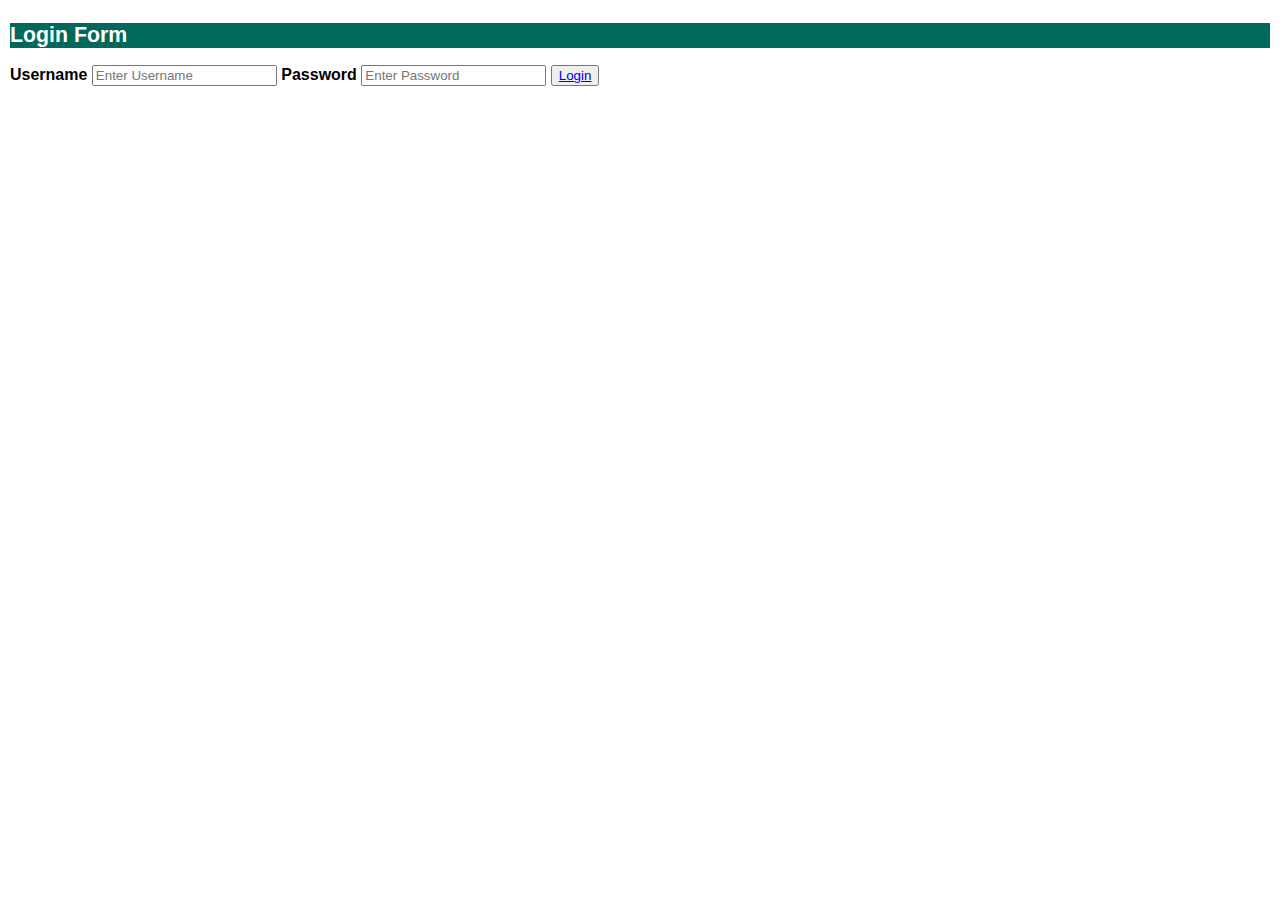
<file: target/swa-1.0-SNAPSHOT/index.html>
<!doctype html>
<html>
	<head>
		<meta charset="utf-8">
		<title>SWA</title>	
		<link rel="stylesheet" href="style.css"/>
		
		
		<style>	
		.tabs > nav > ul {overflow:hidden; margin:0; padding:0; list-style:none;}
		.tabs > nav > ul > li {float:left; border-top: 2px solid #00695c; border-left: 1px solid #00695c; border-right: 1px solid #00695c; margin-right:2px; padding:2px; cursor: pointer;}
		.tabs > nav > ul > li.active {color: white; background-color: #00695c;}
		.tabs .tabcontent {border: 2px solid #00695c; padding:2px; }
		.tabs .tabcontent > section {display:none; }
		.tabs .tabcontent > section.active {display:block}		
		/* impostazioni accessibili */
		.tabs.v1bis > nav {display:none;}
		.tabs.v1bis .tabcontent > section {display:block; }
		.tabs.v1bis.enabled > nav {display:block;}
		.tabs.v1bis.enabled .tabcontent > section {display:none}		
		.tabs.v1bis.enabled .tabcontent > section.active {display:block}		
		</style>
		
		<script src="jquery.min.js">/* */</script>
		
		
		<script>
			// attende che la pagina web carichi completamente 
			$(document).ready(function(){	
				// attende che il mouse punti il paragrafo corrispondende all'operazione OP4
				$( "#trigger_visualizzazione_dettaglio" ).mousemove(function() {
					// modifica il cursore
					$( "#trigger_visualizzazione_dettaglio" ).css("cursor","pointer");
				});
				
				// attende che il paragrafo corrispondente all'operazione OP4 venga clickato
				$( "#trigger_visualizzazione_dettaglio" ).click(function() {
						// fa la request del file JSON contente i dettagli del profilo utente
						$.get('http://localhost:8080/SocialDevelopService/rest/utenti/1/dettaglio', function (data, textStatus, jqXHR) {
        					// scrive i dati presenti nel JSON nelle rispettive voci dell'elenco del profilo utente
							$('#nome').text(data.nome);
							$('#cognome').text(data.cognome);
							$('#email').text(data.email);
							$('#telefono').text(data.telefono);
							$('#skill1').text(data.skills[0].nome);
							$('#skill2').text(data.skills[1].nome);

							// una volta caricato il JSON, fa visualizzare il <div> contente i dettagli del profilo utente
							$( "#dettaglio_profilo_utente" ).fadeToggle("slow", function() {
								// si visualizzerano a cascata i vari dati del profilo utente
								$( "#nome" ).fadeToggle(400);
								$( "#cognome" ).fadeToggle(500);
								$( "#email" ).fadeToggle(600);
								$( "#telefono" ).fadeToggle(700);
								$( "#skill1" ).fadeToggle(900);
								$( "#skill2" ).fadeToggle(900);
							});
						});
				});
			});		
				
			
		
		
			
		
	
		
		





			
		//questa funzione lavora su una struttura ben definita di HTML + CSS, e ne sfrutta
		//le caratteristiche (classi, tag, attributi) per manipolarla in maniera semplice e aggiungere
		//la dinamica del "tabbed panel"
		function makeTabs(container) {
			var tabcontainer = $(container);
			//la classe enabled è utile per "marcare" un elemento
			//su cui lo script sta operando. Nel nostro caso, le linguette nei container
			//marcati con questa classe sono nascoste di default, mentre se la classe manca sono visibili.
			//In questo modo, se lo script non intervene, i contenuti saranno comunque visibili all'utente.
			tabcontainer.addClass("enabled");
			//agganciamo la logica all'evento click sulla linguetta
			//con un handler su ogni tab:
			//$("[role='tablist'] > [role='tab']",tabcontainer).click(function(){ 
			//oppure cone la event delegation, che rende l'operazione acora più snella:
			$("[role='tablist']",tabcontainer).on("click","[role='tab']",function(){ 
				// QUI
				$("button").click(function(){
            	var pageURL = $(location).attr("href");
            	alert(pageURL);
       			 });
				
				var tab = $(this);
				if (tab.hasClass("active")) return;
				var tabid = tab.attr("aria-controls");
				var panel = $("#"+tabid,tabcontainer);
			
				//lo script non mostra o nasconde nulla direttamente: tutta la dinamica è ottenuta manipolando le classi
				//agganciate ai vari elementi, e lasciando che siano i selettori e le regole CSS a fare il resto
				$("[role='tablist'] > [role='tab']", tabcontainer).attr("aria-selected","false").removeClass("active"); 
				tab.attr("aria-selected","true").addClass("active");  
				$("[role='tabpanel']",tabcontainer).attr("aria-hidden","true").removeClass("active");  
				panel.attr("aria-hidden","false").addClass("active");  
				//questo evento custom non viene utilizzato dallo script: potrà essere catturato dall'esterno
				//per agganciare logica ulteriore all'evento di "cambio tab"
				tabcontainer.trigger("awdtabs:change",tab);
				//RICEVENTE: $(document).on("awdtabs:change",function(e,a2){comsole.log(a2)})
			});
		}
		
		//la funzione che segue prima manipola il container per creare tutto il
		//markup richiesto da un tabcontainer "standard", poi richiama makeTabs
		//per attivarlo
		function makeTabs2(container) {
			var tabcontainer = $(container);			
			if (tabcontainer.hasClass("tabs")) {					
				var tablist = $("<ul role='tablist'/>");	
				var panels = $("> section",tabcontainer);
				if (panels.filter(".active").length==0) panels.first().addClass("active");
				panels.wrapAll("<div class='tabcontent'/>");
				panels.each(function(){    
				   var uid=Math.floor(Math.random() * 26) + Date.now();	
				   var panel = $(this)
				   //jQuery non ha un metodo hasAttribute, quindi usiamo quello del DOM 
				   //estraendo l'oggetto DOM dall'array...
				   var tabid = (panel[0].hasAttribute("id") ? panel.attr("id") : ("tabx"+(uid)));
				   var tabtitle = (panel[0].hasAttribute("data-label") ? 
					panel.attr("data-label") : 
					(panel.has("header").length>0?
						$("header",panel).text():
						"Tab "+(panel.index()+1)));
				   var tab = $("<li role='tab'/>");	
				   tab.attr("aria-controls",tabid);
				   tab.text(tabtitle); 
				   panel.attr("id",tabid);
				   panel.attr("role","tabpanel");
				   if (panel.hasClass("active")) {
					 tab.addClass("active");
					 tab.attr("aria-selected","true");
					 panel.attr("aria-hidden","false");
				   } else {
					 tab.attr("aria-selected","false");
					 panel.attr("aria-hidden","true");    
				   }				   				  
				   tablist.append(tab);
				  });			  
				tabcontainer.prepend($("<nav/>").append(tablist));
				makeTabs(container);
			}	
		}
	

		$(function() {
		
			//agganciamo come estensione di JQeury una funzione che richiama la nostra makeTabs su tutti gli elementi selezionati
			//ritorniamo this (restituito a sua volta da thiseach) per permettere la concatenazione dei metodi di JQuery			
			jQuery.fn["awdTabs"] = function(){return this.each(function(){makeTabs(this)})};
			//oppure jQuery.fn.extend({awdTabs: function(){return this.each(function(){makeTabs(this)})}});
			
			/*---------------------------------------------------------*/
			
			//usiamo l'estensione di JQuery appena definita
			$(".tabs.v0:first").awdTabs();
			
			/*---------------------------------------------------------*/
				
			//oppure popssiamo chuiamare direttamente la nostra funzione su oggetti DOM selezionati con JQuery
			$(".tabs.v1").each(function(){ 
				makeTabs(this);
			});
			
			/*---------------------------------------------------------*/
			
			$(".tabs.v1bis").each(function(){ 
				makeTabs(this);
			});
			
			
			/*---------------------------------------------------------*/
			
			$(".tabs.v2").each(function(){ 
				makeTabs2(this);
			});
			
			/*---------------------------------------------------------*/
			
			$(document).on("awdtabs:change",function(e,a2){console.log(a2)})
		});

		</script>
</head>

<body>

<h2>Login Form</h2>

<form action="/rest/login" method="post">


  <div class="container">
    <label for="uname"><b>Username</b></label>
    <input type="text" placeholder="Enter Username" name="uname" required>

    <label for="psw"><b>Password</b></label>
    <input type="password" placeholder="Enter Password" name="psw" required>
        
    <button type="submit"><a href='home.html'/>Login</button>

  </div>


</form>


</body>
</html>
</file>
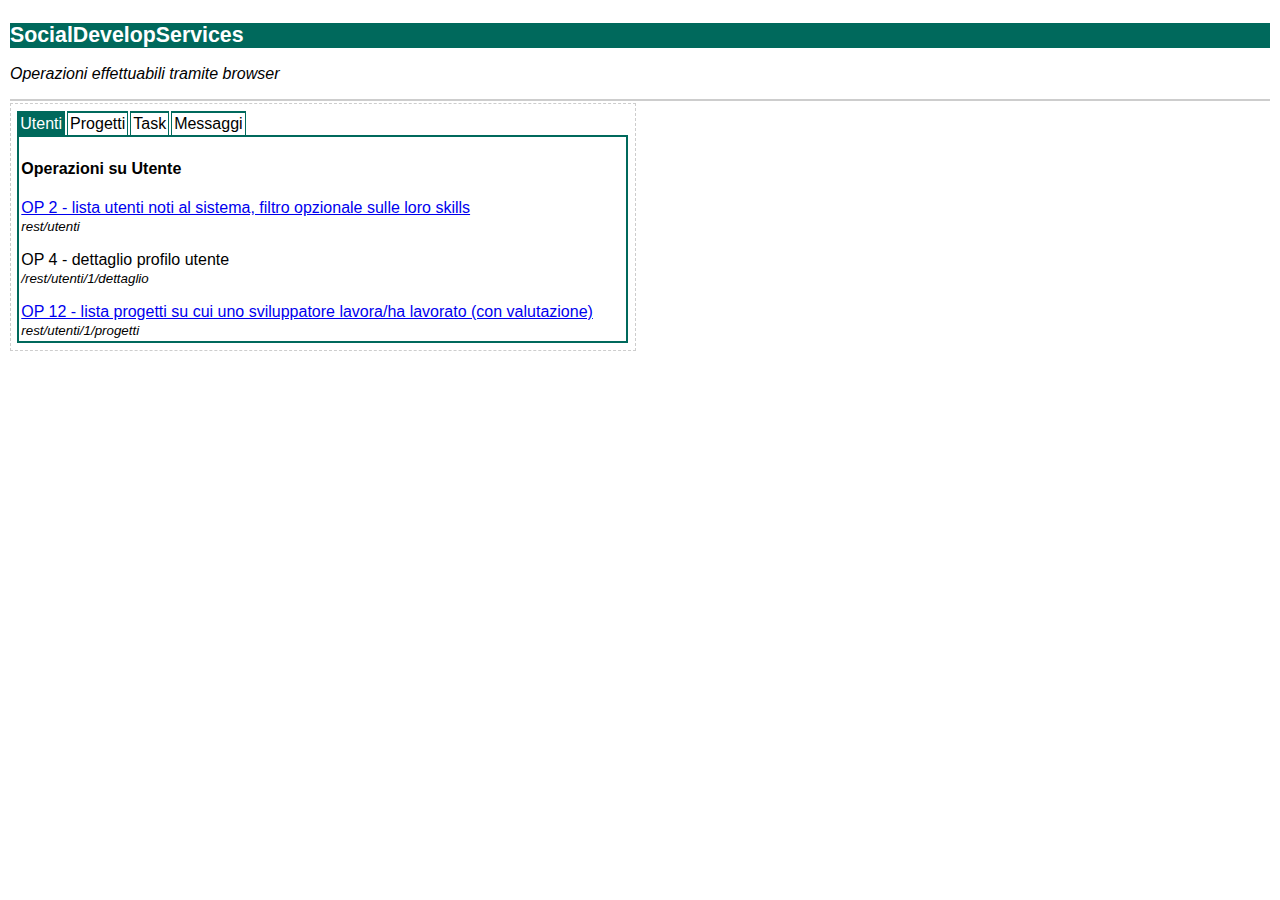
<file: target/swa-1.0-SNAPSHOT/home.html>
<!doctype html>
<html>
	<head>
		<meta charset="utf-8">
		<title>SDS</title>	
		<link rel="stylesheet" href="style.css"/>
		
		
		<style>	
		.tabs > nav > ul {overflow:hidden; margin:0; padding:0; list-style:none;}
		.tabs > nav > ul > li {float:left; border-top: 2px solid #00695c; border-left: 1px solid #00695c; border-right: 1px solid #00695c; margin-right:2px; padding:2px; cursor: pointer;}
		.tabs > nav > ul > li.active {color: white; background-color: #00695c;}
		.tabs .tabcontent {border: 2px solid #00695c; padding:2px; }
		.tabs .tabcontent > section {display:none; }
		.tabs .tabcontent > section.active {display:block}		
		/* impostazioni accessibili */
		.tabs.v1bis > nav {display:none;}
		.tabs.v1bis .tabcontent > section {display:block; }
		.tabs.v1bis.enabled > nav {display:block;}
		.tabs.v1bis.enabled .tabcontent > section {display:none}		
		.tabs.v1bis.enabled .tabcontent > section.active {display:block}		
		</style>
		
		<script src="jquery.min.js">/* */</script>
		
		
		<script>
			// attende che la pagina web carichi completamente 
			$(document).ready(function(){	
				// attende che il mouse punti il paragrafo corrispondende all'operazione OP4
				$( "#trigger_visualizzazione_dettaglio" ).mousemove(function() {
					// modifica il cursore
					$( "#trigger_visualizzazione_dettaglio" ).css("cursor","pointer");
				});
				
				// attende che il paragrafo corrispondente all'operazione OP4 venga clickato
				$( "#trigger_visualizzazione_dettaglio" ).click(function() {
						// fa la request del file JSON contente i dettagli del profilo utente
						$.get('http://localhost:8005/SocialDevelopService/rest/utenti/1/dettaglio', function (data, textStatus, jqXHR) {
        					// scrive i dati presenti nel JSON nelle rispettive voci dell'elenco del profilo utente
							$('#nome').text(data.nome);
							$('#cognome').text(data.cognome);
							$('#email').text(data.email);
							$('#telefono').text(data.telefono);
							$('#skill1').text(data.skills[0].nome);
							$('#skill2').text(data.skills[1].nome);

							// una volta caricato il JSON, fa visualizzare il <div> contente i dettagli del profilo utente
							$( "#dettaglio_profilo_utente" ).fadeToggle("slow", function() {
								// si visualizzerano a cascata i vari dati del profilo utente
								$( "#nome" ).fadeToggle(400);
								$( "#cognome" ).fadeToggle(500);
								$( "#email" ).fadeToggle(600);
								$( "#telefono" ).fadeToggle(700);
								$( "#skill1" ).fadeToggle(900);
								$( "#skill2" ).fadeToggle(900);
							});
						});
				});
			});		
				
			
		
		
			
		
	
		
		





			
		//questa funzione lavora su una struttura ben definita di HTML + CSS, e ne sfrutta
		//le caratteristiche (classi, tag, attributi) per manipolarla in maniera semplice e aggiungere
		//la dinamica del "tabbed panel"
		function makeTabs(container) {
			var tabcontainer = $(container);
			//la classe enabled è utile per "marcare" un elemento
			//su cui lo script sta operando. Nel nostro caso, le linguette nei container
			//marcati con questa classe sono nascoste di default, mentre se la classe manca sono visibili.
			//In questo modo, se lo script non intervene, i contenuti saranno comunque visibili all'utente.
			tabcontainer.addClass("enabled");
			//agganciamo la logica all'evento click sulla linguetta
			//con un handler su ogni tab:
			//$("[role='tablist'] > [role='tab']",tabcontainer).click(function(){ 
			//oppure cone la event delegation, che rende l'operazione acora più snella:
			$("[role='tablist']",tabcontainer).on("click","[role='tab']",function(){ 
				// QUI
				$("button").click(function(){
            	var pageURL = $(location).attr("href");
            	alert(pageURL);
       			 });
				
				var tab = $(this);
				if (tab.hasClass("active")) return;
				var tabid = tab.attr("aria-controls");
				var panel = $("#"+tabid,tabcontainer);
			
				//lo script non mostra o nasconde nulla direttamente: tutta la dinamica è ottenuta manipolando le classi
				//agganciate ai vari elementi, e lasciando che siano i selettori e le regole CSS a fare il resto
				$("[role='tablist'] > [role='tab']", tabcontainer).attr("aria-selected","false").removeClass("active"); 
				tab.attr("aria-selected","true").addClass("active");  
				$("[role='tabpanel']",tabcontainer).attr("aria-hidden","true").removeClass("active");  
				panel.attr("aria-hidden","false").addClass("active");  
				//questo evento custom non viene utilizzato dallo script: potrà essere catturato dall'esterno
				//per agganciare logica ulteriore all'evento di "cambio tab"
				tabcontainer.trigger("awdtabs:change",tab);
				//RICEVENTE: $(document).on("awdtabs:change",function(e,a2){comsole.log(a2)})
			});
		}
		
		//la funzione che segue prima manipola il container per creare tutto il
		//markup richiesto da un tabcontainer "standard", poi richiama makeTabs
		//per attivarlo
		function makeTabs2(container) {
			var tabcontainer = $(container);			
			if (tabcontainer.hasClass("tabs")) {					
				var tablist = $("<ul role='tablist'/>");	
				var panels = $("> section",tabcontainer);
				if (panels.filter(".active").length==0) panels.first().addClass("active");
				panels.wrapAll("<div class='tabcontent'/>");
				panels.each(function(){    
				   var uid=Math.floor(Math.random() * 26) + Date.now();	
				   var panel = $(this)
				   //jQuery non ha un metodo hasAttribute, quindi usiamo quello del DOM 
				   //estraendo l'oggetto DOM dall'array...
				   var tabid = (panel[0].hasAttribute("id") ? panel.attr("id") : ("tabx"+(uid)));
				   var tabtitle = (panel[0].hasAttribute("data-label") ? 
					panel.attr("data-label") : 
					(panel.has("header").length>0?
						$("header",panel).text():
						"Tab "+(panel.index()+1)));
				   var tab = $("<li role='tab'/>");	
				   tab.attr("aria-controls",tabid);
				   tab.text(tabtitle); 
				   panel.attr("id",tabid);
				   panel.attr("role","tabpanel");
				   if (panel.hasClass("active")) {
					 tab.addClass("active");
					 tab.attr("aria-selected","true");
					 panel.attr("aria-hidden","false");
				   } else {
					 tab.attr("aria-selected","false");
					 panel.attr("aria-hidden","true");    
				   }				   				  
				   tablist.append(tab);
				  });			  
				tabcontainer.prepend($("<nav/>").append(tablist));
				makeTabs(container);
			}	
		}
	

		$(function() {
		
			//agganciamo come estensione di JQeury una funzione che richiama la nostra makeTabs su tutti gli elementi selezionati
			//ritorniamo this (restituito a sua volta da thiseach) per permettere la concatenazione dei metodi di JQuery			
			jQuery.fn["awdTabs"] = function(){return this.each(function(){makeTabs(this)})};
			//oppure jQuery.fn.extend({awdTabs: function(){return this.each(function(){makeTabs(this)})}});
			
			/*---------------------------------------------------------*/
			
			//usiamo l'estensione di JQuery appena definita
			$(".tabs.v0:first").awdTabs();
			
			/*---------------------------------------------------------*/
				
			//oppure popssiamo chuiamare direttamente la nostra funzione su oggetti DOM selezionati con JQuery
			$(".tabs.v1").each(function(){ 
				makeTabs(this);
			});
			
			/*---------------------------------------------------------*/
			
			$(".tabs.v1bis").each(function(){ 
				makeTabs(this);
			});
			
			
			/*---------------------------------------------------------*/
			
			$(".tabs.v2").each(function(){ 
				makeTabs2(this);
			});
			
			/*---------------------------------------------------------*/
			
			$(document).on("awdtabs:change",function(e,a2){console.log(a2)})
		});

		</script>
</head>

<body>
	<h2>SocialDevelopServices</h2>
		<p><em>Operazioni effettuabili tramite browser</em></p>
<div class="esempio">
	<div class="rendering">
<div class="tabs v2">
	<section id="tab_utente" data-label="Utenti">
		<header><h4>Operazioni su Utente</h4></header>
		
		<li class="operazione hide"><a href="rest/utenti">OP 2 - lista utenti noti al sistema, filtro opzionale sulle loro skills</a><br/><small><i>rest/utenti</i></small>
		</li>
		<li class="operazione hide" id="trigger_visualizzazione_dettaglio"><p href="rest/utenti/1/dettaglio">OP 4 - dettaglio profilo utente<small><i></br>/rest/utenti/1/dettaglio</i></small></p></li>
		<li class="operazione hide"><a href="rest/utenti/1/progetti">OP 12 - lista progetti su cui uno sviluppatore lavora/ha lavorato (con valutazione)</a><br/><small><i>rest/utenti/1/progetti</i></small></li>
	</section>
	
	<section data-label="Progetti" class="hide">
		<header><h4>Operazioni su Progetto</h4></header>
		
		<li class="operazione"><a href="rest/progetti">OP 7 - lista progetti nel sistema, filtro opzionale su PARTE del nome E/O a una lista di skills associate ai suoi task</a><br/><small><i>rest/progetti</i></small></li>
		<li class="operazione"><a href="rest/progetti/1/dettaglio">OP 9 - lettura informazioni associate a un progetto</a><br/><small><i>rest/progetti/1/dettaglio</i></small></li>
	</section>
	
	<section data-label="Task" class="hide">
		<header><h4>Operazioni su Task</h4></header>
		
		<li class="operazione"><a href="rest/progetti/2/tasks">OP 10 - lista dei task associati a progetto</a><br/><small><i>rest/progetti/2/tasks</i></small></li>
		<li class="operazione"><a href="rest/progetti/1/tasks/2/collaboratori">OP 11 - lista collaboratori associati a un task di un progetto </a><br/><small><i>rest/progetti/1/tasks/2/collaboratori</i></small></li>		
	</section>

	<section data-label="Messaggi" class="hide">
		<header><h4>Operazioni su Messaggio</h4></header>
		
		<li class="operazione"><a href="rest/progetti/1/messaggi?dataInizio=2021-05-01&dataFine=2021-12-31">OP 13 - Lista messaggi inseriti in un progetto (filtro su data inizio e fine)</a><br/><small><i>rest/progetti/1/messaggi?dataInizio=2021-05-01&amp;dataFine=2021-12-31</i></small></li>
	</section>
</div>

<div id="dettaglio_profilo_utente" hidden>
		<header><h4>OP 4 - dettaglio profilo utente</h4></header>
		<li class="elenco">Nome: <span id="nome" hidden> </span> </li>
		<li class="elenco">Cognome: <span id="cognome" hidden> </span> </li>
		<li class="elenco">email: <a id="email" href="" hidden> </a> </li>
		<li class="elenco">telefono: <span id="telefono" hidden> </span> </li>
		<br>
		<li class="elenco">skill1: <span id="skill1" hidden> </span> </li>
		<li class="elenco">skill2: <span id="skill2" hidden> </span> </li>
</div>



</body>
</html>
</file>
<file: target/swa-1.0-SNAPSHOT/style.css>
html, body {
		font-family: tahoma,verdana,arial,helvetica;
font-size: 12pt;
	margin:5px;
	padding:0;
}

h1 {
	background-color: #00695c;	
	font-size: 20pt;
}

h2 {
	background-color: #00695c;
	font-size: 16pt;
	color: #FFFFFF
}

h3 {
	background-color: #fff;
	font-size: 14pt;
}

h3 {
	font-family: tahoma,verdana,arial,helvetica ;
	font-size: 14pt;
}


.esempi { 	
	 width: 99.5%; margin: auto;
}

.esempio { 	
	display: flex; 			
	flex-direction: row; 	
	flex-wrap: nowrap; 
	margin: 2px 0;
	justify-content: space-between;
	padding-top: 2px;
	border-top: 2px solid #cdcdcd;
}

.esempio:first-child { 	
	padding-top: 0;
	border-width: 0;
}

.esempio .sorgente,.esempio .rendering {
	flex-basis: 48.5%; 
	max-width: 48.5%; 	
	flex-grow: 1; 
	flex-shrink: 0; 
	padding: 0.5%;
} 
		
		
.esempio .rendering {
	border: 1px dashed #cdcdcd;
}

.esempio .sorgente {
	border: 1px dashed #cdcdcd;
	font-family: courier;
	background-color: #eee;
}


.sorgente p {
	margin: 0;	
	padding: 2px;	
	white-space: pre-line;
}

.sorgente p:hover { 
	border: 1px dashed black;
	background-color: white;
	color: black;
	padding: 1px;	
	cursor: help;
}

.sorgente.nohlt p:hover { 
	border: none;
	background-color: inherit;
	padding: 2px;	
	cursor: help;
}

.sorgente .commento {
	font-family: tahoma,verdana,arial,helvetica;
	font-size: 90%;
	font-weight: bold;
	background-color: yellow;
	display: block;
}
.sorgente .commento:before {
	content: "/*";
}
.sorgente .commento:after {
	content: "*/";
}

.highlight {
	background-color: yellow;
}



.operazione , .elenco{
	list-style: none;
}

#nome {
	color: green;
}


#cognome {
	color: red;
}

#telefono {
	color : blue;
}

#skill1, #skill2{
	font-style: oblique;
}
</file>
